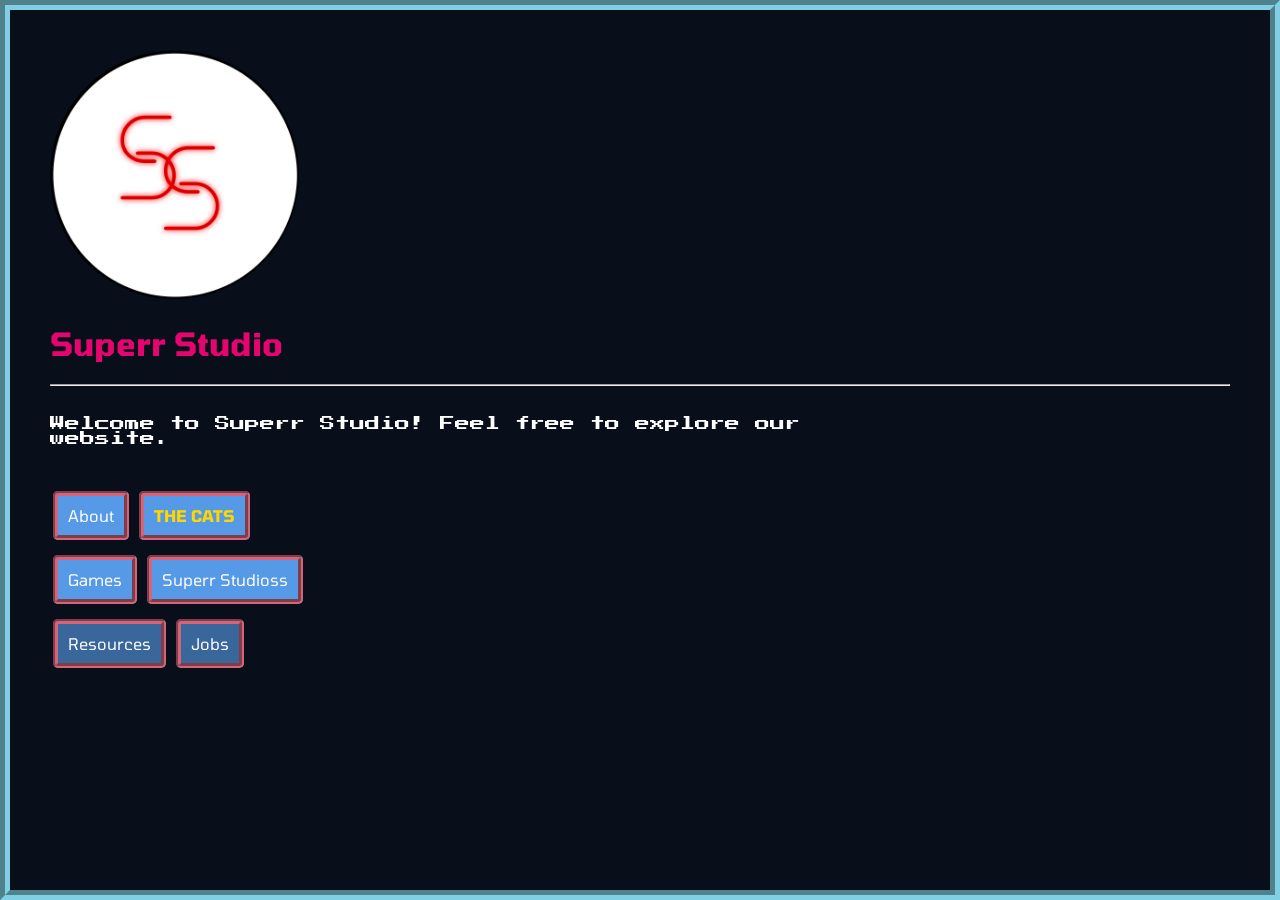
<file: index.html>
<!DOCTYPE html>
<html lang="en">

<head>
    <title>Superr Studio</title>
    <link rel="icon" type="image/png" href="./Images/Favicon.png">

    <meta charset="UTF-8">
    <meta name="description" content="The official Superr Studio website.">
    <meta name="keywords" content="Superr Studio, Superr Studios, Superr">
    <meta name="viewport" content="width=device-width, initial-scale=1.0">
    <meta property="og:title" content="Superr Studio">

    <link rel="stylesheet" href="./Stylesheets/style.css">
    <link href="https://fonts.googleapis.com/css2?family=Press+Start+2P&display=swap" rel="stylesheet">
    <link
        href="https://fonts.googleapis.com/css2?family=Press+Start+2P&family=Tomorrow:ital,wght@0,100;0,200;0,300;0,400;0,500;0,600;0,700;0,800;0,900;1,100;1,200;1,300;1,400;1,500;1,600;1,700;1,800;1,900&display=swap"
        rel="stylesheet">
</head>



<body>
    <div class="screenBorder"></div>

    <header>
        <a href="index.html"> <img class="logoButton" style="height: 250px" src="./Images/SuperrStudioLogo.png"> </a>
        <h1>Superr Studio</h1> 
        <hr>
    </header>

    <p>
        Welcome to Superr Studio! Feel free to explore our website.


        
    </p>
    <a href="./Pages/About.html" class="button">About</a>
    <a  href="./Pages/TheCats.html" class="button" style="color: gold;"><b>THE CATS</b></a>
    <p>
    </p>
    <a href="./Pages/Games.html" class="button">Games</a>
    <a href="./Pages/SuperrStudioss.html" class="button">Superr Studioss</a>
    <p>
    </p>
    <a href="./index.html" class="button" style="background-color: rgb(57, 103, 156);">Resources</a>
    <a href="./index.html" class="button" style="background-color: rgb(57, 103, 156);">Jobs</a>
</body>



</html>
</file>
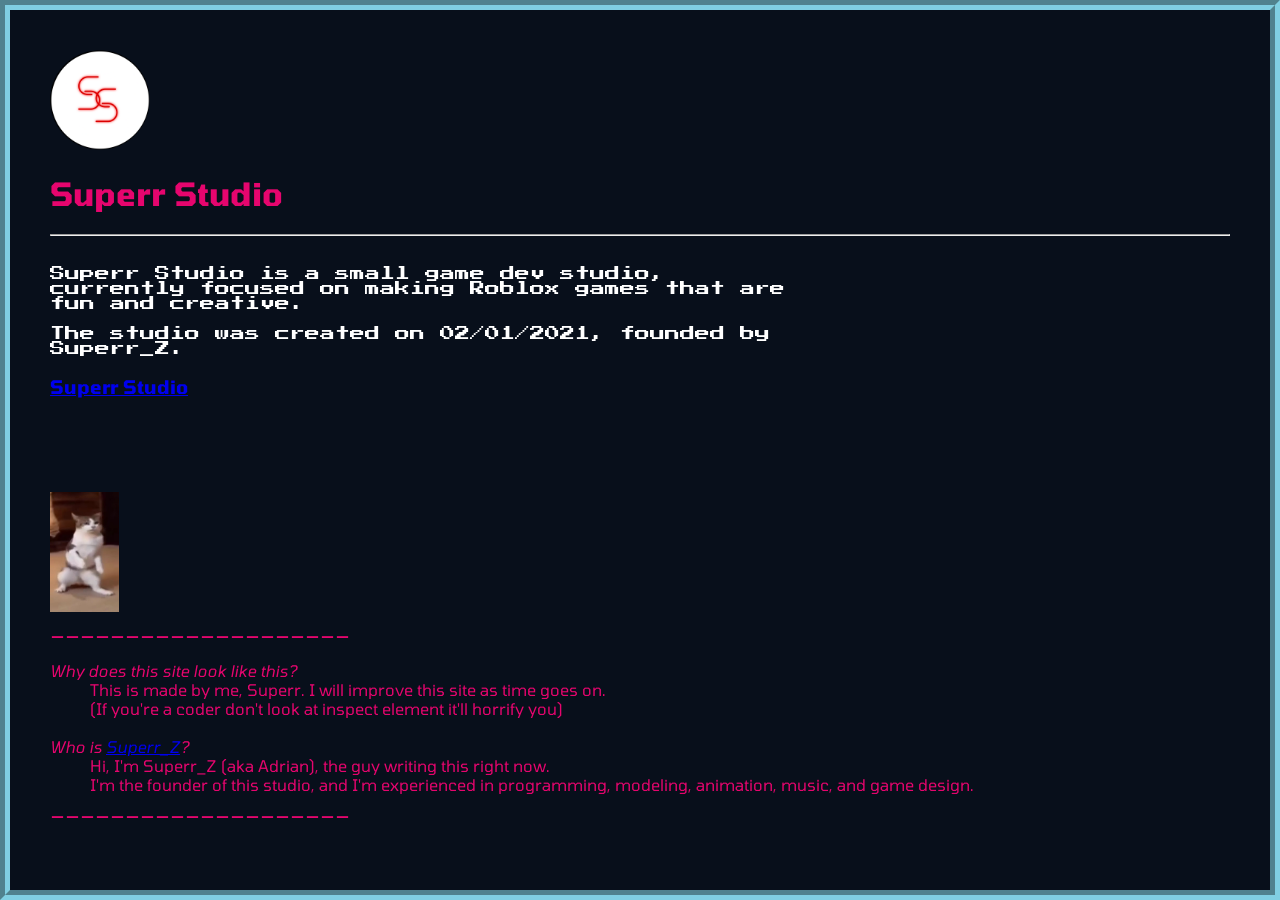
<file: Pages/About.html>
<!DOCTYPE html>
<html lang="en">

<head>
    <meta charset="UTF-8">
    <meta name="viewport" content="width=device-width, initial-scale=1.0">
    <title>About - Superr Studio</title>
    <link rel="icon" type="image/png" href="../Images/Favicon.png">

    <link rel="stylesheet" href="../Stylesheets/style.css">
    <link href="https://fonts.googleapis.com/css2?family=Press+Start+2P&display=swap" rel="stylesheet">
    <link
        href="https://fonts.googleapis.com/css2?family=Press+Start+2P&family=Tomorrow:ital,wght@0,100;0,200;0,300;0,400;0,500;0,600;0,700;0,800;0,900;1,100;1,200;1,300;1,400;1,500;1,600;1,700;1,800;1,900&display=swap"
        rel="stylesheet">
</head>


<!-- boo! -->

<body>
    <div class="screenBorder"></div>

    <header>
        <a href="../index.html"> <img class="logoButton" src="../Images/SuperrStudioLogo.png"> </a>
        <h1>Superr Studio</h1>
        <hr>
    </header>

    <p>
        Superr Studio is a small game dev studio, currently focused on making Roblox games that are fun and creative.

        The studio was created on 02/01/2021, founded by Superr_Z.
    </p>
    <h3><a href="https://www.roblox.com/communities/11687620/Superr-Studio#!/about" target="_blank"
            title="Superr Studio Roblox Community">Superr Studio</a></h3>
    <br>
    <br>
    <br>
    <br>
    <img src="../Images/cat1.jpg" alt="" id="cat" hidden = true>
    <br>
    <p style="color: rgb(230, 5, 110);">--------------------</p>
    <dl style="color: rgb(230, 5, 110);">
        <dt><i>Why does this site look like this?</i></dt>
        <dd>This is made by me, Superr. I will improve this site as time goes on.</dd>
        <dd>(If you're a coder don't look at inspect element it'll horrify you)</dd>
        <br>
        <dt><i>Who is <a href="https://www.roblox.com/users/1421532407/profile" target="_blank">Superr_Z</a>?</i></dt>
        <dd>Hi, I'm Superr_Z (aka Adrian), the guy writing this right now.</dd>
        <dd>I'm the founder of this studio, and I'm experienced in programming, modeling, animation, music, and game design.
        </dd>
    </dl>
    <p style="color: rgb(230, 5, 110);">--------------------</p>

    <script src="../javascript/cat1.js"></script>
</body>



</html>
</file>
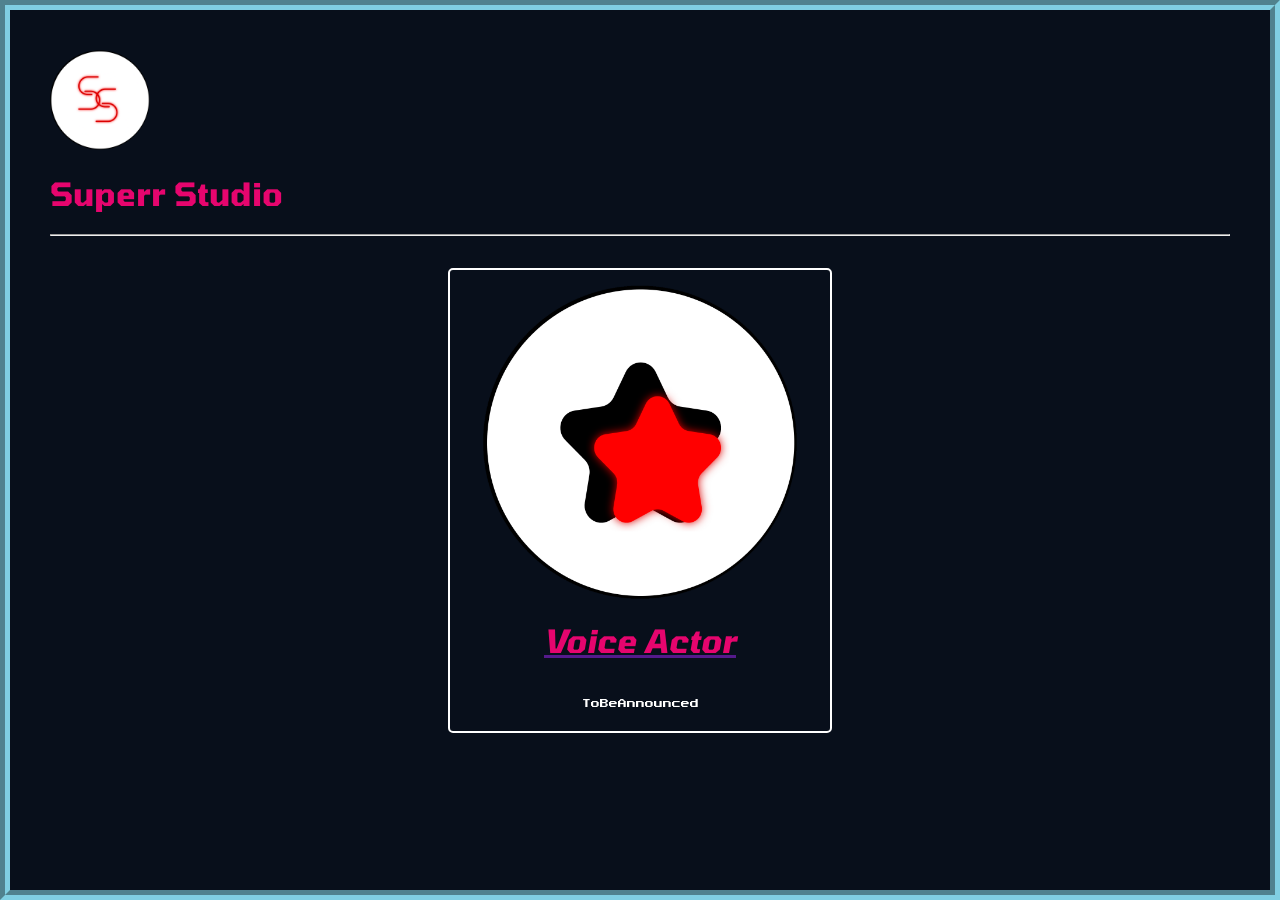
<file: Pages/Jobs.html>
<!DOCTYPE html>
<html lang="en">

<head>
    <meta charset="UTF-8">
    <meta name="viewport" content="width=device-width, initial-scale=1.0">
    <title>Games - Superr Studio</title>
    <link rel="icon" type="image/png" href="../Images/Favicon.png">

    <link rel="stylesheet" href="../Stylesheets/style.css">
    <link rel="stylesheet" href="../Stylesheets/Games.css">
    <link href="https://fonts.googleapis.com/css2?family=Press+Start+2P&display=swap" rel="stylesheet">
    <link
        href="https://fonts.googleapis.com/css2?family=Press+Start+2P&family=Tomorrow:ital,wght@0,100;0,200;0,300;0,400;0,500;0,600;0,700;0,800;0,900;1,100;1,200;1,300;1,400;1,500;1,600;1,700;1,800;1,900&display=swap"
        rel="stylesheet">
</head>



<body>
    <div class="screenBorder"></div>

    <header>
        <a href="../index.html"> <img class="logoButton" src="../Images/SuperrStudioLogo.png"> </a>
        <h1>Superr Studio</h1>
        <hr>
    </header>
    <br>

    <div class="gridWrap">

        <div class="gameContainer">
            <img src="../Images/DefaultLogo.png" alt="Game Link" class="circleGameLogo">

            <a href="" target="_self" title="Game Link" id="a1">
                <h1><i>Voice Actor</i></h1>
            </a>

            <p class="gameDescription">
                ToBeAnnounced
            </p>
        </div>
        
    </div>
</body>



</html>
</file>
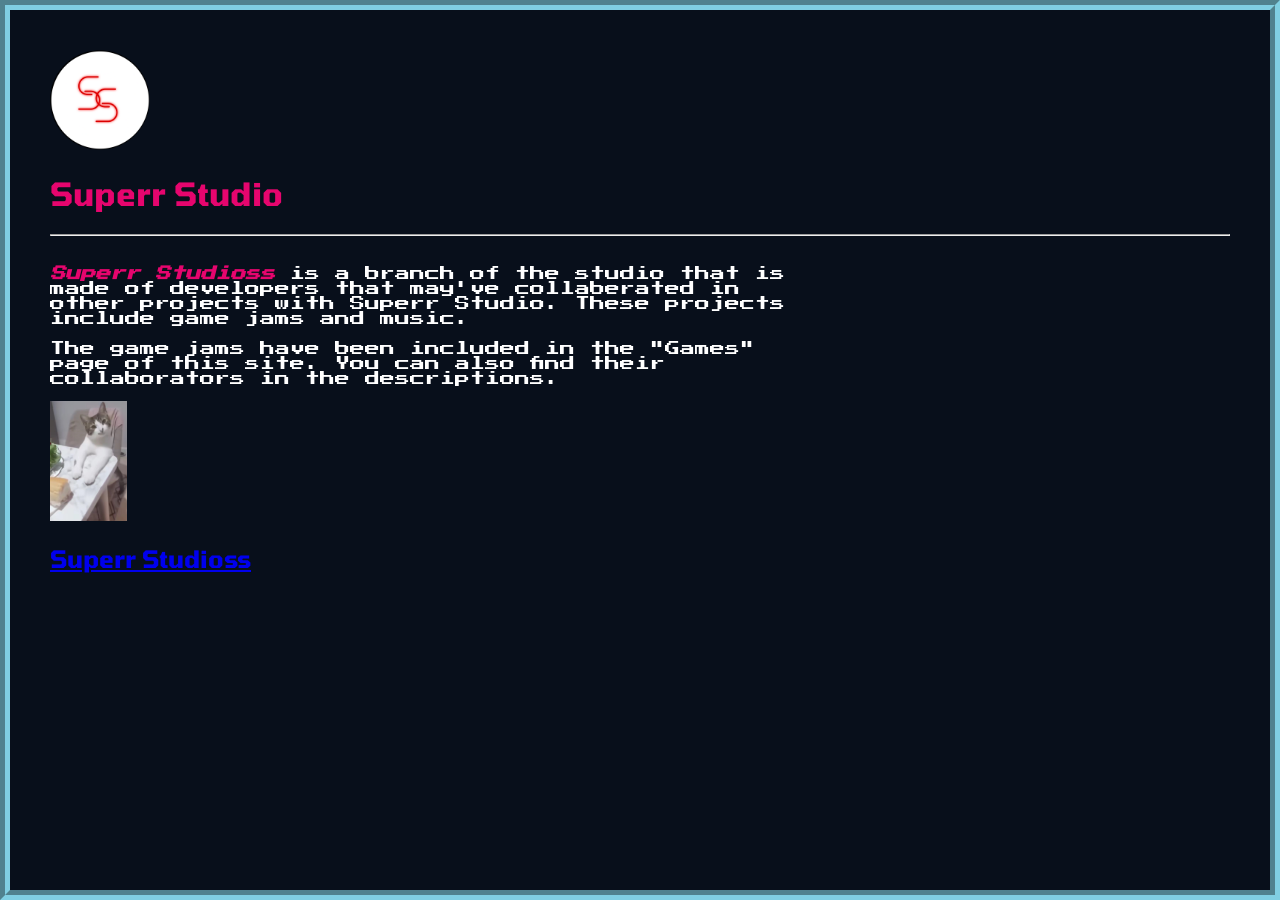
<file: Pages/SuperrStudioss.html>
<!DOCTYPE html>
<html lang="en">

<head>
    <meta charset="UTF-8">
    <meta name="viewport" content="width=device-width, initial-scale=1.0">
    <title>Superr Studioss - Superr Studio</title>
    <link rel="icon" type="image/png" href="../Images/Favicon.png">

    <link rel="stylesheet" href="../Stylesheets/style.css">
    <link href="https://fonts.googleapis.com/css2?family=Press+Start+2P&display=swap" rel="stylesheet">
    <link
        href="https://fonts.googleapis.com/css2?family=Press+Start+2P&family=Tomorrow:ital,wght@0,100;0,200;0,300;0,400;0,500;0,600;0,700;0,800;0,900;1,100;1,200;1,300;1,400;1,500;1,600;1,700;1,800;1,900&display=swap"
        rel="stylesheet">
</head>



<body>
    <div class="screenBorder"></div>

    <header>
        <a href="../index.html"> <img class="logoButton" src="../Images/SuperrStudioLogo.png"> </a>
        <h1>Superr Studio</h1>
        <hr>
    </header>

    <p>
        <span style="color: rgb(230, 5, 110);"><i><b>Superr Studioss</b></i></span> is a branch of the studio that is
        made of developers that may've collaberated in other projects with Superr Studio. These projects include game jams and music.

        The game jams have been included in the "Games" page of this site. You can also find their collaborators in the descriptions.
    </p>
    <img src="../Images/cat3.jpg" alt="" id="cat" hidden = true>
    <h2><a href="https://www.roblox.com/communities/11687632/Superr-Studioss#!/about" target="_blank"
            title="Superr Studioss Roblox Community">Superr Studioss
        </a>
    </h2>

    <script src="../javascript/cat3.js"></script>
</body>



</html>
</file>
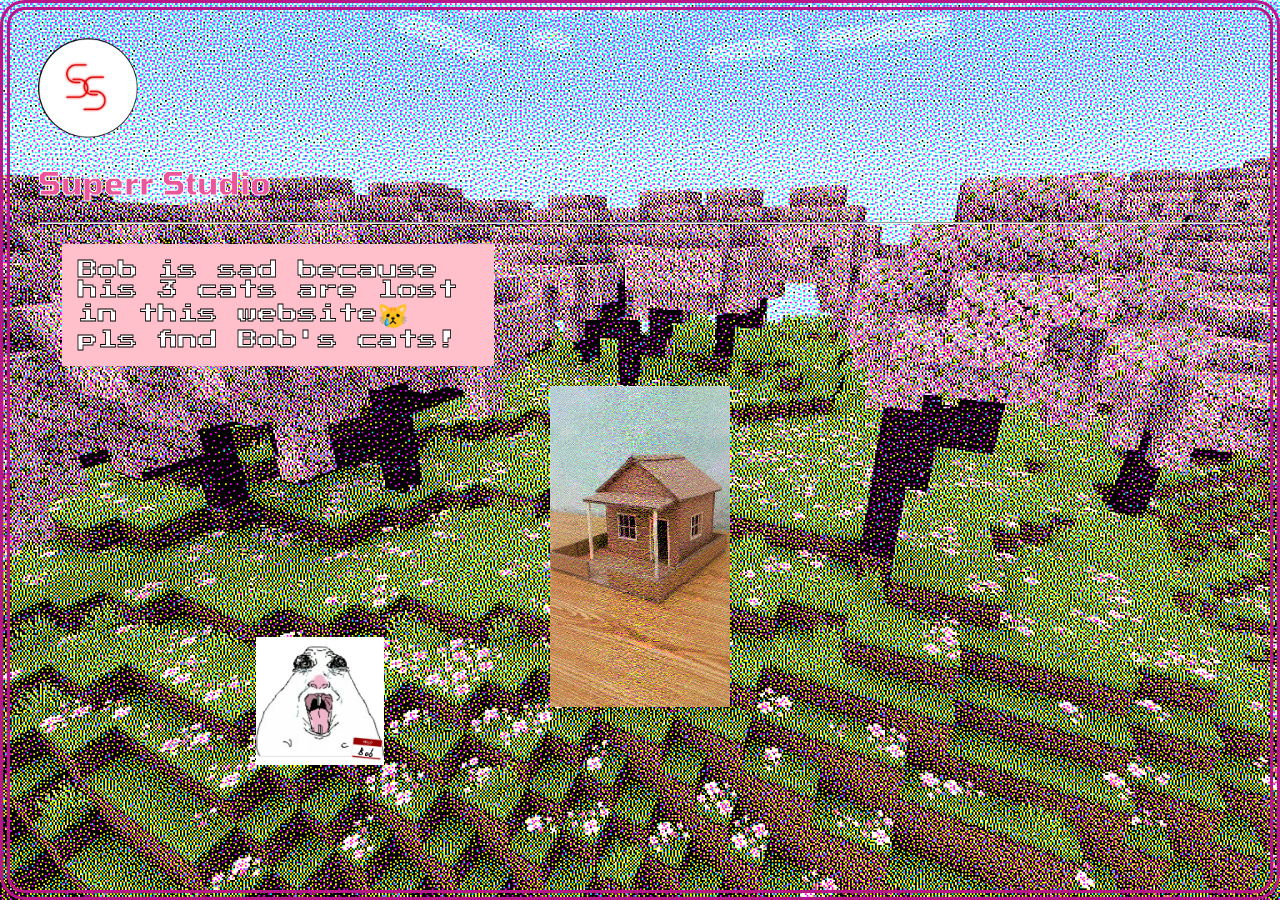
<file: Pages/TheCats.html>
<!DOCTYPE html>
<html lang="en">

<head>
    <meta charset="UTF-8">
    <meta name="viewport" content="width=device-width, initial-scale=1.0">
    <title>THE CATS - Superr Studio</title>
    <link rel="icon" type="image/png" href="../Images/Favicon.png">

    <link rel="stylesheet" href="../Stylesheets/TheCats.css">
    <link href="https://fonts.googleapis.com/css2?family=Press+Start+2P&display=swap" rel="stylesheet">
    <link
        href="https://fonts.googleapis.com/css2?family=Press+Start+2P&family=Tomorrow:ital,wght@0,100;0,200;0,300;0,400;0,500;0,600;0,700;0,800;0,900;1,100;1,200;1,300;1,400;1,500;1,600;1,700;1,800;1,900&display=swap"
        rel="stylesheet">
</head>



<body>
    <div class="screenBorder"></div>

    <header>
        <a href="../index.html"> <img class="rollingLogo" src="../Images/SuperrStudioLogo.png"> </a>
        <h1>Superr Studio</h1>
        <hr style="color: rgb(184, 23, 135);">
    </header>

    <p id="text">
        Bob is sad because his 3 cats are
        lost in this website<span style="font-size: x-large;">😿</span>
        pls find Bob's cats!
    </p>

    <img src="../Images/home.png" alt="" class="homeImage">

    <img src="../Images/sadBob.png" alt="" class="Bob" id="Bob">
    
    <img src="../Images/cat1.jpg" alt="" class="roaming1" id="cat1" hidden = true>
    <img src="../Images/cat2.jpg" alt="" class="roaming2" id="cat2" hidden = true>
    <img src="../Images/cat3.jpg" alt="" class="roaming3" id="cat3" hidden = true>

    <script src="../javascript/TheCats.js"></script>
</body>



</html>
</file>
<file: Stylesheets/style.css>
body{
    background-color: rgb(8, 15, 27);
    font-family: "Tomorrow";
    margin: 0;
    padding: 0;
    height: 100%;
    padding: 50px;
    /* border-width: 10px;
    border-color: rgb(128, 207, 226);
    border-radius: 15px;
    padding: 150px; */
}
.logoButton{
    height: 100px;
    animation: fadeIn 1s ease-in-out;
}
@keyframes fadeIn{
    0% {opacity: 0;}
    50% {opacity: 1;}
}
.logoButton:hover{
    background-color: rgba(255, 255, 255, 0.15);
}
.button{
    text-decoration: none;
    background-color: rgb(86, 153, 230);
    color: white;
    border-style: groove;
    border-width: 5px;
    border-color: rgb(212, 100, 119);
    border-radius: 5px;
    padding: 10px;
    margin: 3px;
}
.button:hover{
    background-color: rgb(57, 103, 156);
}
p{
    font-family: "Press Start 2P";
    color: rgb(255, 255, 255);
    font-size: 15px;
    text-align: left;
    max-width: 750px;
    white-space: pre-line;
}
h1{
    color: rgb(230, 5, 110);
}
pre{
    font-family: "Press Start 2P";
    color: rgb(255, 255, 255);  
}
.lineContainer p{
    margin: 0;
}
.signatureText{
    font-family: 'Times New Roman', Times, serif;
    font-size: 30px;
}
.screenBorder{
    position: fixed;
    top: 0;
    left: 0;
    height: 100vh;
    width: 100vw;
    border: 10px groove rgb(128, 207, 226);
    box-sizing: border-box;
    /* allows mouse events under border */
    pointer-events: none;
}

@keyframes slowRock{
    0% {transform: rotate(-10deg);}
    50% {transform: rotate(10deg);}
    100% {transform: rotate(-10deg);}
}
.rockingCat {
    display: inline-block; 
    animation-name: slowRock;
    
    height: 120px;
    animation-duration: 3s; 
    animation-timing-function: ease-in-out; 
    animation-iteration-count: infinite; 
}
</file>
<file: Stylesheets/Games.css>
.gameContainer{
    display: flex;
    flex-direction: column;
    justify-content: center;
    align-items: center;
    
    width: 90%;
    max-width: 350px;
    
    padding: 15px;
    border: 2px solid white;
    border-radius: 5px;
    margin: 5px auto;
}
#a1:hover{
    background-color: rgba(255, 255, 255, 0.096);
}
.gameDescription{
    font-family: "Press Start 2P";
    font-size: 55%;
    color: rgb(255, 255, 255);
    text-align: left;
    max-width: 350px;
    white-space: pre-line;
}
.gridWrap{
    display: flex;
    flex-wrap: wrap;
    justify-content: center;
    align-content: center;
    gap: 100px;
}
.circleGameLogo{
    height: auto;
    width: 90%;
    aspect-ratio: 1;
    border-radius: 40%;
    object-fit: cover;
}
</file>
<file: Stylesheets/TheCats.css>
body{
    background-image: url(../Images/scenery.png);
    background-repeat: no-repeat;
    background-attachment: fixed;
    background-size: cover;
    background-position: center;
    
    font-family: "Tomorrow", Arial;
    margin: 0;
    height: 100%;
    padding: 3%;
}
.rollingLogo {
    height: 100px;

    display: inline-block; 
    animation: roll 5s linear infinite;
}
@keyframes roll {
    0% {transform: rotate(0deg);} /* Animation Start */
    100% {transform: rotate(360deg);} /* End */
}
.rollingLogo:hover{
    background-color: rgba(0, 0, 0, 0.15);
}
p{
    font-family: "Press Start 2P";
    -webkit-text-stroke: black 0.05rem;
    color: rgb(255, 255, 255);
    background-color: pink;
    font-size: 1.25rem;
    text-align: left;
    max-width: 25rem;
    padding: 1rem;
    position: relative;
    left: 2%;
}
h1{
    color: rgb(235, 86, 155);
    -webkit-text-stroke: white 1px;
}
.screenBorder{
    position: fixed;
    top: 0;
    left: 0;
    height: 100vh;
    width: 100vw;
    border: 10px double rgb(184, 23, 135);
    border-radius: 25px;
    box-sizing: border-box;
    pointer-events: none; /* allows mouse clicking under border */
    z-index: 999;
}
.homeImage{
    display: block;
    margin: 0 auto;
    width: 15%;
    min-width: 150px;
}
.Bob{
    position: absolute;
    bottom: 15%;
    left: 20%;
    width: 10%;
    min-width: 100px;

    animation: swayYAxis 5s ease-in-out infinite;
}
@keyframes swayYAxis{
    0%   {transform: rotateY(-40deg) rotateZ(-5deg) translateY(0px);}
    50%  {transform: rotateY(0deg)   rotateZ(5deg)  translateY(20px);}
    100% {transform: rotateY(40deg)  rotateZ(-5deg) translateY(0px);}
}

@keyframes roam{
    0% {top: 10%; left: 10%;}
    33% {top: 80%; left: 20%;}
    66% {top: 20%; left: 80%;}
    100% {top: 70%; left: 70%;}
}
.roaming1{
    position: absolute;
    width: 80px;
    animation: roam 15s ease infinite alternate;
}
.roaming2{
    position: absolute;
    width: 80px;
    animation: roam 10s ease-in-out infinite alternate;
}
.roaming3{
    position: absolute;
    width: 80px;
    animation: roam 25s ease-in-out infinite alternate;
}
</file>
